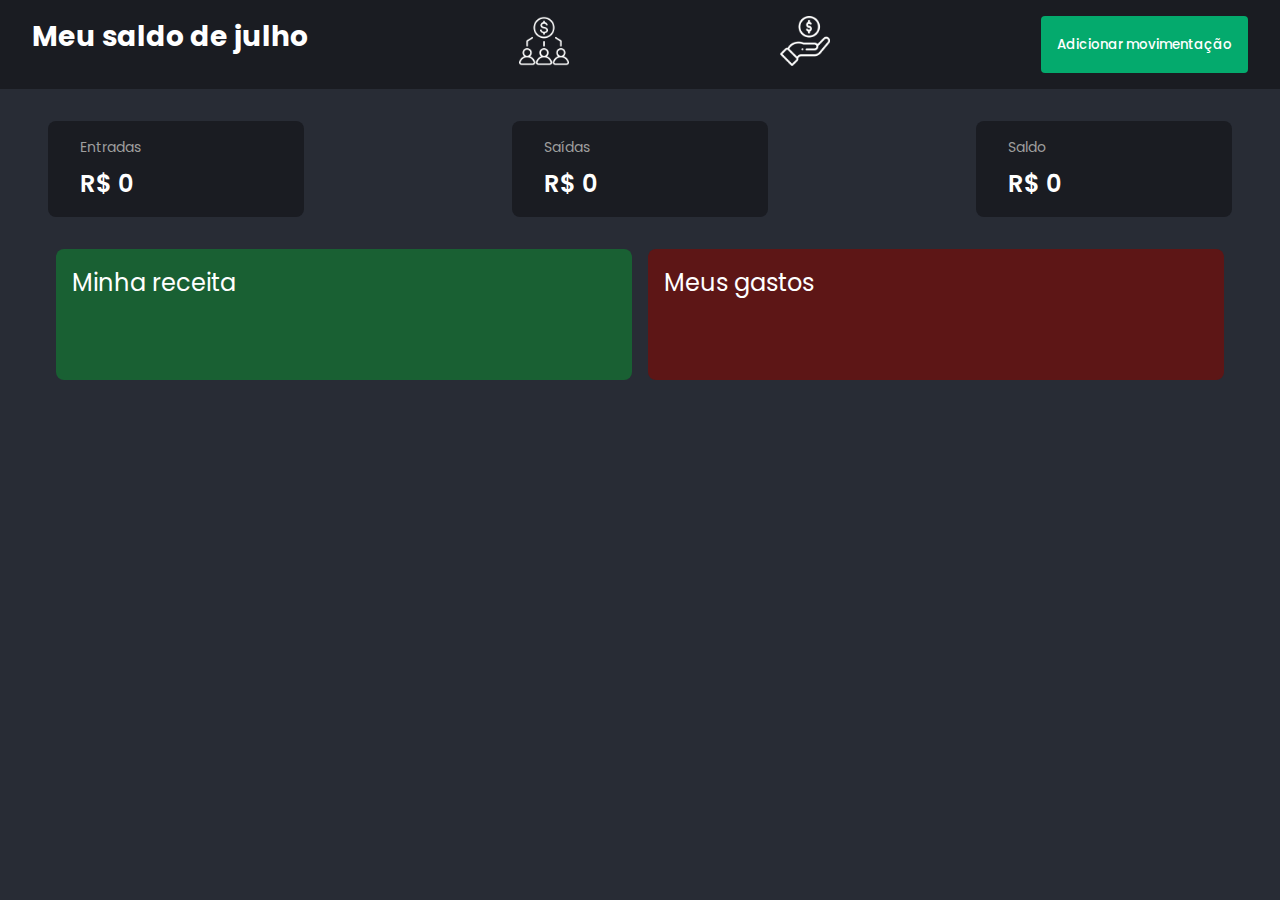
<file: index.html>
<!DOCTYPE html>
<html lang="pt-br">
  <head>
    <meta charset="UTF-8" />
    <meta http-equiv="X-UA-Compatible" content="IE=edge" />
    <meta name="viewport" content="width=device-width, initial-scale=1.0" />
    <title>Meus gastos</title>
    <link rel="stylesheet" href="index.css" />
    <link rel="stylesheet" href="./FormModal/index.css" />
    <link rel="preconnect" href="https://fonts.googleapis.com" />
    <link rel="preconnect" href="https://fonts.gstatic.com" crossorigin />
    <link
      href="https://fonts.googleapis.com/css2?family=Poppins:wght@200;300;400;500;600&display=swap"
      rel="stylesheet"
    />
  </head>
  <body>
    <div class="header">
      <h1>Meu saldo de <span id="month"></span></h1>
      <a href="despesas.html">
        <img class="navbar" src="/images/group-expenses.png"/>
      </a>
      <a href="index.html">
        <img class="navbar" src="/images/my-money.png"/>
      </a>
      <button id="open-modal-button">Adicionar movimentação</button>

      <!-- The Modal -->
      <div id="form-modal" class="modal">
        <!-- Modal content -->
        <div class="modal-content">
          <div class="modal-header">
            <h3>Nova movimentação financeira</h3>
            <img
              src="/images/close.svg"
              alt="Fechar modal"
              onclick="closeModal()"
            />
          </div>

          <div class="input-wrapper">
            <label for="description"><b>Descrição</b></label>
            <input
              type="text"
              placeholder="Escreva"
              name="description"
              id="description-input"
              required
            />
          </div>
          <div class="input-wrapper">
            <label for="value"><b>Valor</b></label>
            <input
              type="number"
              placeholder="50"
              name="value"
              id="value-input"
              required
            />
          </div>

          <div class="input-wrapper">
            <fieldset id="movement-type-fieldset">
              <legend>Essa movimentação financeira é</legend>

              <div>
                <input
                  type="radio"
                  id="earning-radio"
                  name="movement-type"
                  value="earning-radio"
                  checked
                />
                <label for="earning-radio">Entrada</label>
              </div>

              <div>
                <input
                  type="radio"
                  id="expense-radio"
                  name="movement-type"
                  value="expense-radio"
                />
                <label for="expense-radio">Saída</label>
              </div>
            </fieldset>
          </div>

          <button
            type="submit"
            onclick="addFinancialTransaction()"
            id="add-new-financial-movement-button"
            class="add-new-financial-movement-button"
          >
            Adicionar
          </button>
        </div>
      </div>
    </div>

    <div class="indicators">
      <div class="indicator">
        <h4>Entradas</h4>
        <p>R$ <span id="total-earnings"></span></p>
      </div>
      <div class="indicator">
        <h4>Saídas</h4>
        <p>R$ <span id="total-expenses"></span></p>
      </div>
      <div class="indicator">
        <h4>Saldo</h4>
        <p>R$ <span id="final-balance"></span></p>
      </div>
    </div>

    <div class="boxes">
      <div class="earnings box">
        <h3>Minha receita</h3>
        <ul class="list" id="earnings-list"></ul>
      </div>

      <div class="expenses box">
        <h3>Meus gastos</h3>
        <ul class="list" id="expenses-list"></ul>
      </div>
    </div>

    <script src="./index.js"></script>
    <script src="./FormModal/index.js"></script>
  </body>
</html>
</file>
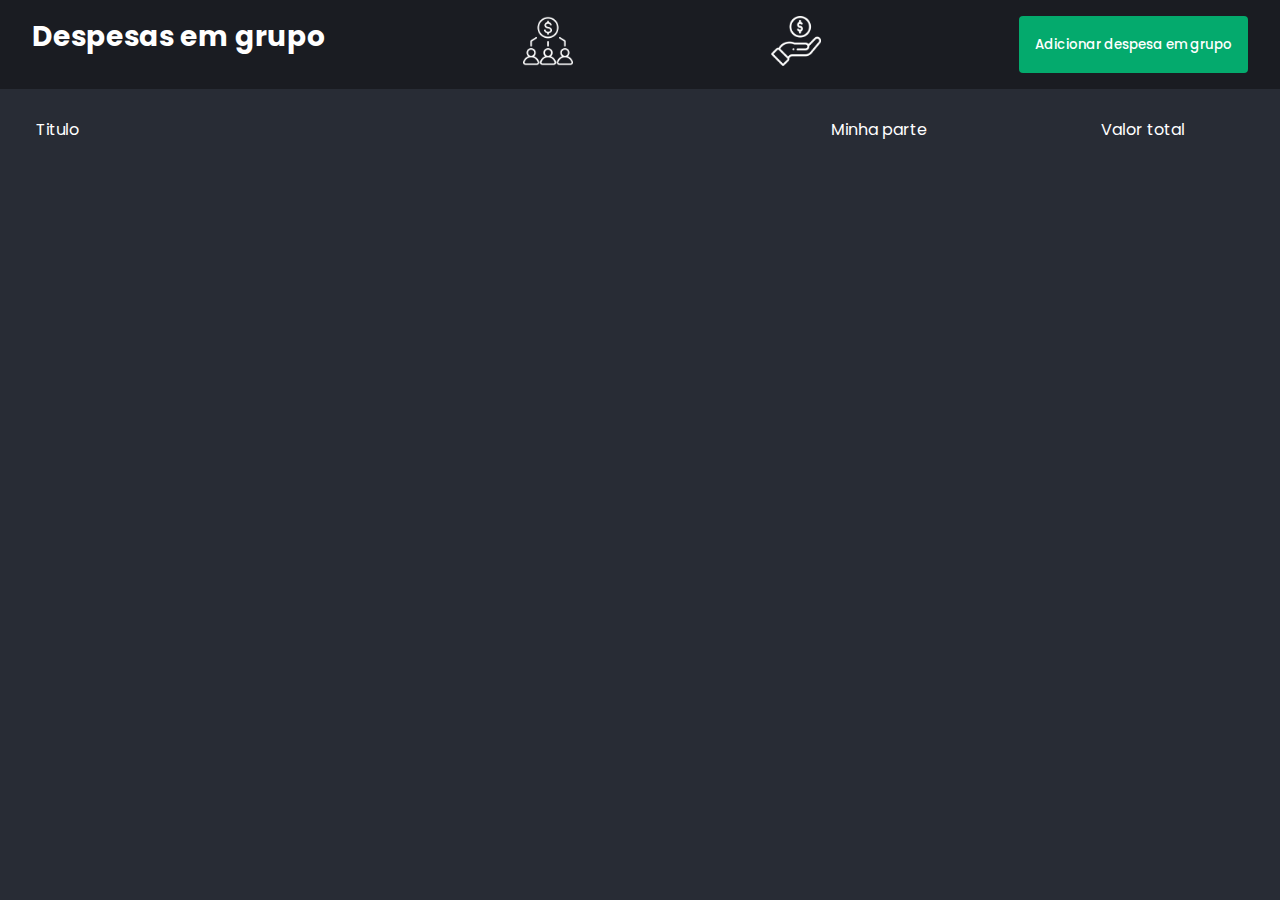
<file: despesas.html>
<!DOCTYPE html>
<html lang="pt-br">
<head>
    <meta charset="UTF-8">
    <meta http-equiv="X-UA-Compatible" content="IE=edge">
    <meta name="viewport" content="width=device-width, initial-scale=1.0">
    <link rel="stylesheet" href="index.css">
    <link rel="stylesheet" href="./FormModal/index.css" />
    <link rel="preconnect" href="https://fonts.googleapis.com" />
    <link rel="preconnect" href="https://fonts.gstatic.com" crossorigin />
    <link
      href="https://fonts.googleapis.com/css2?family=Poppins:wght@200;300;400;500;600&display=swap"
      rel="stylesheet"
    />
    <title>Document</title>
</head>
<body>
    <div class="header">
        <h1>Despesas em grupo</h1>
        <a href="despesas.html">
          <img class="navbar" src="/images/group-expenses.png"/>
        </a>
        <a href="index.html">
          <img class="navbar" src="/images/my-money.png"/>
        </a>
        <button id="open-modal-button">Adicionar despesa em grupo</button>
    </div>

    <!-- The Modal -->
    <div id="form-modal" class="modal">
        <!-- Modal content -->
        <div class="modal-content">
        <div class="modal-header">
            <h3>Nova despesa em grupo</h3>
            <img
            src="/images/close.svg"
            alt="Fechar modal"
            onclick="closeModal()"
            />
        </div>

        <div class="input-wrapper">
            <label for="titulo"><b>Titulo</b></label>
            <input
            type="text"
            placeholder="Escreva"
            name="titulo"
            id="titulo-input"
            required
            />
        </div>
        <div class="input-wrapper">
            <label for="value"><b>Valor</b></label>
            <input
            type="number"
            placeholder="50"
            name="value"
            id="valor-input"
            required
            />
        </div>

        <div class="input-wrapper">
            <label for="pessoas"><b>Pessoas</b></label>
            <input
            type="number"
            placeholder="3"
            name="pessoas"
            id="pessoas-input"
            required
            />
        </div>

        <button
            type="submit"
            onclick="addDespesa()"
            id="add-new-financial-movement-button"
            class="add-new-financial-movement-button"
        >
            Adicionar
        </button>
        </div>
    </div>

    <div class="lista" id="listaDespesas">
        <div class="row">
            <div> Titulo</div>
            <div>Minha parte</div>
            <div>Valor total</div>
        </div>
    </div>

    <script src="despesas.js"></script>
    <script src="FormModal/index.js"></script>
</body>
</html>
</file>
<file: index.css>
body {
  font-family: Arial, sans-serif;
  display: flex;
  flex-direction: column;
  justify-content: flex-start;
  align-items: flex-start;
  width: 100%;
  height: 100vh;

  background-color: #282c35;
}

* {
  margin: 0;
  padding: 0;
  font-family: 'Poppins', sans-serif;
}

.header {
  background-color: #1a1c22;
  padding: 1rem 2rem;
  color: white;
  width: -webkit-fill-available;

  font-weight: 500;

  display: flex;
  justify-content: space-between;
}

.header h1 {
  font-size: 1.75rem;
}

.indicators {
  display: flex;
  flex-direction: row;
  justify-content: space-between;
  align-items: center;
  width: -webkit-fill-available;
  padding: 2rem 3rem;
}

.indicator {
  display: flex;
  flex-direction: column;
  justify-content: flex-start;
  align-items: flex-start;
  background-color: #1a1c22;
  border-radius: 8px;
  width: 15vw;
  padding: 1rem 2rem;
}

.indicator h4 {
  margin-bottom: 0.5rem;
  color: #9e9e9e;
  font-weight: 400;
  font-size: 0.875rem;
}

.indicator p {
  color: #ffffff;
  font-weight: 600;
  font-size: 1.5rem;
}

.boxes {
  display: flex;
  flex-direction: row;
  justify-content: center;
  align-items: center;
  width: -webkit-fill-available;
  padding: 1rem 3rem;
}

.box {
  width: 100%;
  height: 100%;
  padding: 1rem;
  display: flex;
  flex-direction: column;
  justify-content: flex-start;
  align-items: flex-start;
  color: white;
  border-radius: 0.5rem;
  margin: 0 0.5rem;
}

.box h3 {
  font-size: 1.5rem;
  font-weight: 400;
}

.box ul li {
  font-size: 1rem;
  font-weight: 300;
}

.earnings {
  background-color: #196033;
}

.expenses {
  background-color: #5d1616;
}

.list {
  color: rgb(222, 222, 222);
  margin: 1rem;
}

.navbar {
  width: 50px;
}

.formulario {
  display: flex;
  width: 1500px;
  justify-content: space-between;
  margin: 10px 20px 10px 20px;
  align-items: center;
}

.formulario {
  color: azure;
}

.submit {
  width: 70px;
  height: 30px;
  color: antiquewhite;
  background-color: #196033;
  border-color: #1a1c22 ;
  border-style: solid;
  border-radius: 5px;
}

.input-dg {
  width: 170px;
  height: 20px;
  border-color: #1a1c22 ;
  border-style: solid;
  border-radius: 5px;
}

.lista {
  width: 98%;
  margin: 20px;
  display: flex;
  flex-direction: column;
  gap: 0.25rem;
}

.lista .row:not(:first-child) {
  background-color: #0005;
  border-radius: 0.25rem;
}


.row {
  display: flex;
  color: white;
  width: 100%;
}

.row div:first-child {
  width: 60%;
  padding: 0.5rem 1rem;
  text-align: start;
}

.row div:not(:first-child) {
  width: 20%;
  padding: 0.5rem 1rem;
  text-align: center;
}
</file>
<file: FormModal/index.css>
/* open modal button */
#open-modal-button {
  border: none;
  outline: none;
  background-color: #04aa6d;
  color: #fff;
  font-weight: 500;
  padding: 0.5rem 1rem;
  border-radius: 4px;
  cursor: pointer;
}

/* The Modal (background) */
.modal {
  display: none; /* Hidden by default */
  position: fixed; /* Stay in place */
  z-index: 1; /* Sit on top */
  left: 0;
  top: 0;
  width: 100%; /* Full width */
  height: 100%; /* Full height */
  overflow: auto; /* Enable scroll if needed */
  background-color: rgba(0, 0, 0, 0.4);
  backdrop-filter: blur(2px);
}

/* Modal Content/Box */
.modal-content {
  display: flex;
  flex-direction: column;
  align-items: center;
  justify-content: center;
  background-color: #fefefe;
  margin: 15% auto;
  padding: 1rem;
  width: 60%;
  border-radius: 8px;
}

.modal-header {
  display: flex;
  justify-content: space-between;
  width: 100%;
  margin-bottom: 1rem;
}

.modal-header h3 {
  font-size: 16px;
  font-weight: 700;
  color: #525252;
}

/* The Close Button */
.modal-header img {
  text-decoration: none;
  cursor: pointer;
  opacity: 0.5;
}

.modal-header img:hover,
.modal-header img:focus {
  opacity: 1;
}

form {
  width: 90%;
}

.input-wrapper {
  display: flex;
  flex-direction: column;
  align-items: flex-start;
  justify-content: flex-start;
  width: 100%;
}

label {
  color: #000;
  font-weight: 500;
}

/* Full-width input fields */
input[type='text'],
input[type='number'] {
  width: 90%;
  padding: 15px;
  margin: 5px 0 22px 0;
  display: inline-block;
  border: none;
  background: #f1f1f1;
}

input[type='text']:focus,
input[type='number']:focus {
  background-color: #ddd;
  outline: none;
}

/* Overwrite default styles of hr */
hr {
  border: 1px solid #f1f1f1;
  margin-bottom: 25px;
}

fieldset {
  border: none;
  color: #000;
  margin: 1rem 0;
}

fieldset legend {
  margin-bottom: 0.5rem;
}

/* Set a style for the submit/register button */
.add-new-financial-movement-button {
  background-color: #04aa6d;
  color: white;
  padding: 16px 20px;
  margin: 8px 0;
  border: none;
  cursor: pointer;
  width: 100%;
  opacity: 1;
}

.add-new-financial-movement-button:hover {
  opacity: 0.85;
}
</file>
